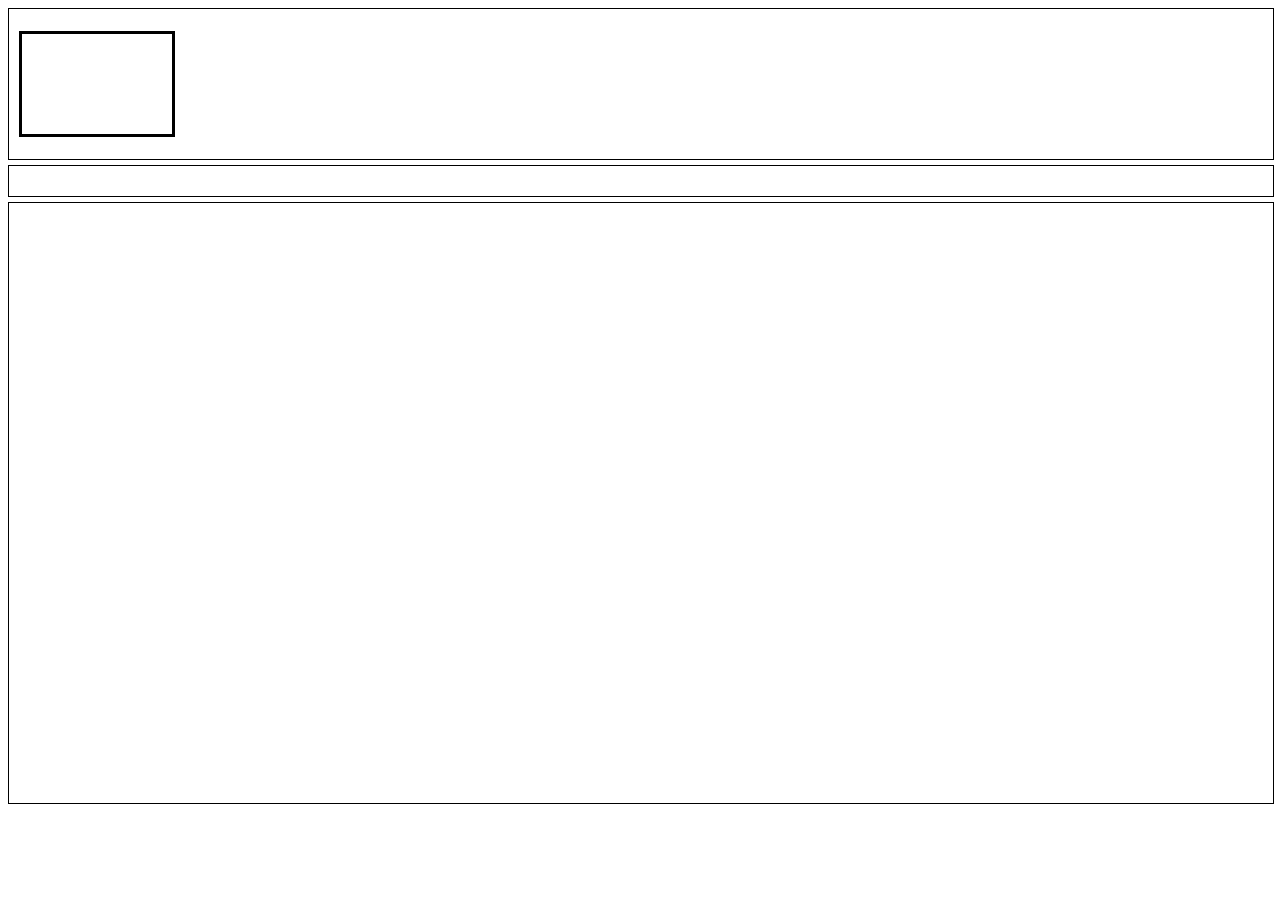
<file: index.html>
<!DOCTYPE html>
<html>
<head>
	<link rel="stylesheet" type="text/css" 
							href="estilo/index.css" />

	<meta name="viewport" content="
							width=device-width,
							initial-scale=1,
							user-scalable=yes" />	
	<meta charset="utf-8" />
	<title></title>
</head>
<body>
	<header class="cabecera">
		<div class="cabecera__logo"></div>
	</header>

	<nav class="menu"></nav>

	<div class="contenido">
		<div class="contenido__columnas"></div>
		<div class="contenido__centro"></div>
		<div class="contenido__columnas"></div>
	</div>
	
</body>
</html>
</file>
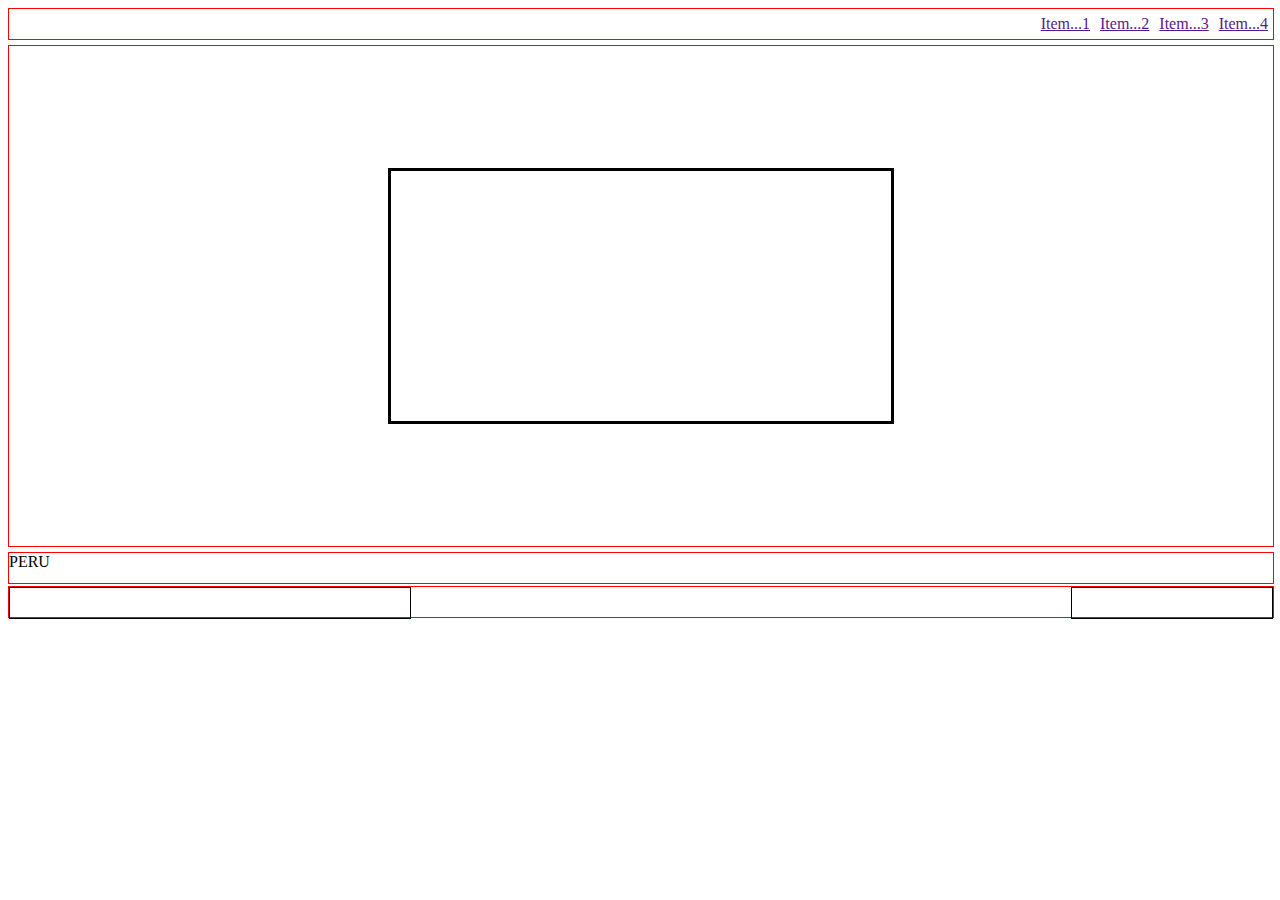
<file: google.html>
<!DOCTYPE html>
<html>
<head>
	<link rel="stylesheet" type="text/css" 
							href="estilo/google.css" />

	<meta name="viewport" content="
							width=device-width,
							initial-scale=1,
							user-scalable=yes" />	
	<meta charset="utf-8" />
	<title></title>
</head>
<body>
	<div class="superior">
		<a href="">Item...1</a>
		<a href="">Item...2</a>
		<a href="">Item...3</a>
		<a href="">Item...4</a>
	</div>

	<div class="contenido">
		<div class="contenido__centro"></div>
	</div>
	
	<div class="inferior">PERU</div>
	
	<div class="inferior">
		<div class="inferior__izq"></div>	
		<div class="inferior__der"></div>	
	</div>

</body>
</html>
</file>
<file: estilo/index.css>
.cabecera{
	border: solid 1px black;
	width: 100%;
	height: 150px;
	display: flex;
	align-items: center;
}

.cabecera__logo{
	width: 150px;
	height: 100px;
	border: solid;
	margin:10px;
}

.cabecera__contenido{
	width: 100%;
	height: 100px;
	border: solid;
}

.menu{
	margin-top: 5px;
	border: solid 1px black;
	width: 100%;
	height: 30px;
}

.contenido{
	margin-top: 5px;
	border: solid 1px black;
	width: 100%;
	height: 600px;
}
</file>
<file: estilo/google.css>
.superior{
	border: solid 1px red;
	height: 30px;
	width: 100%;
	display: flex;
	justify-content: flex-end;
	align-items: center;
}

.superior a{
	margin:5px;
}

.contenido{
	margin:5px 0; 
	border: solid 1px red;
	height: 500px;
	width: 100%;
	display: flex;
	justify-content: center;/*HORIZONTAL*/
	align-items: center;/*VERTICAL*/
}

.contenido__centro{
	width: 500px;
	height: 250px;
	border: solid;
}

.inferior{
	border: solid 1px red;
	height: 30px;
	width: 100%;
	margin-bottom: 2px;
	display: flex;
	justify-content: space-between;
}

.inferior__izq{
	border: solid 1px black;
	height: 30px;
	width: 400px;
}

.inferior__der{
	border: solid 1px black;
	height: 30px;
	width: 200px;
}
</file>
